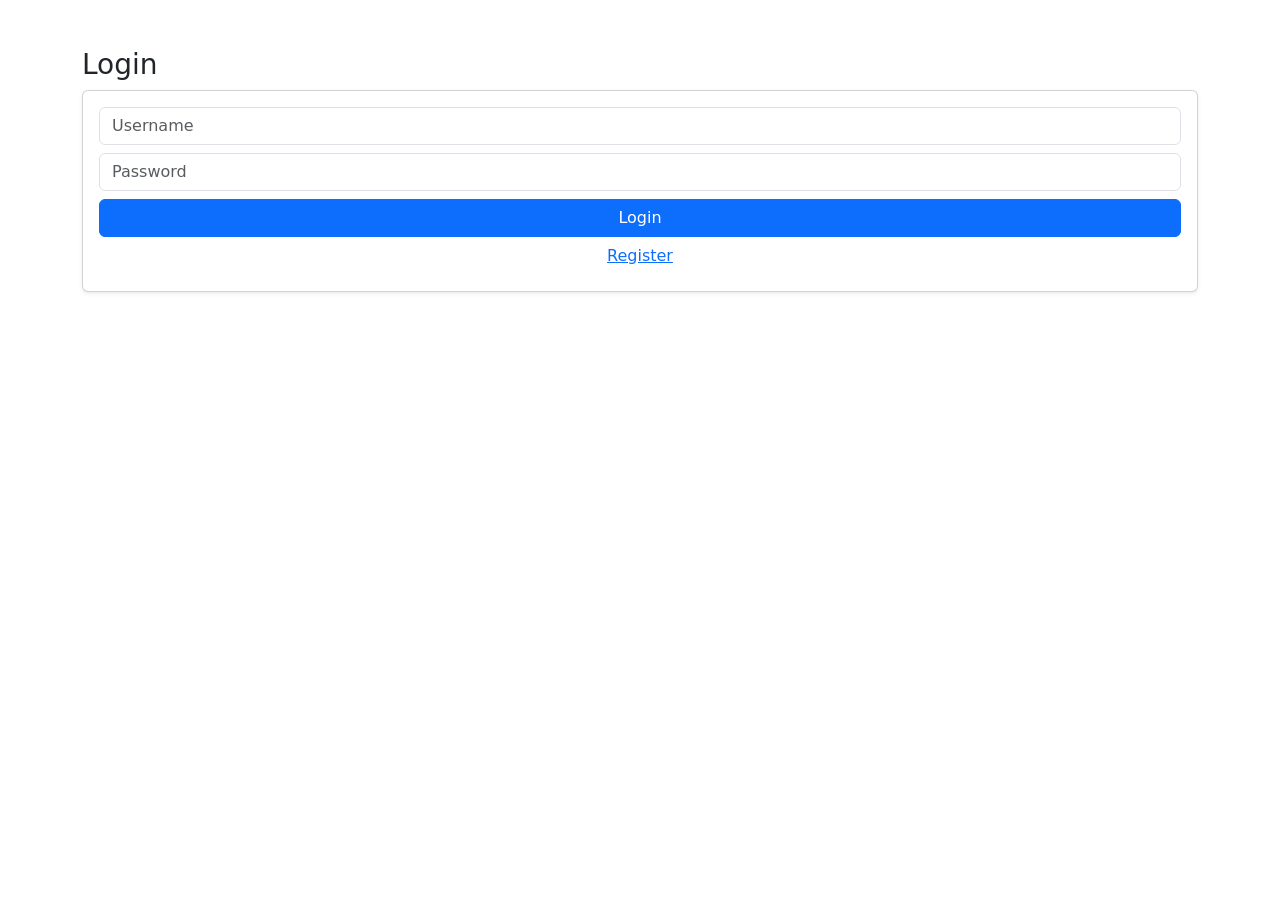
<file: login.html>
<!DOCTYPE html>
<html>
<head>
    <title>Login</title>
    <link href="https://cdn.jsdelivr.net/npm/bootstrap@5.3.2/dist/css/bootstrap.min.css" rel="stylesheet">
</head>
<body class="container mt-5">

<h3>Login</h3>

<form method="POST" class="card p-3 shadow-sm">
    <input name="username" class="form-control mb-2" placeholder="Username" required>
    <input type="password" name="password" class="form-control mb-2" placeholder="Password" required>
    <button class="btn btn-primary">Login</button>
    <a href="/register" class="btn btn-link">Register</a>
</form>

</body>
</html>
</file>
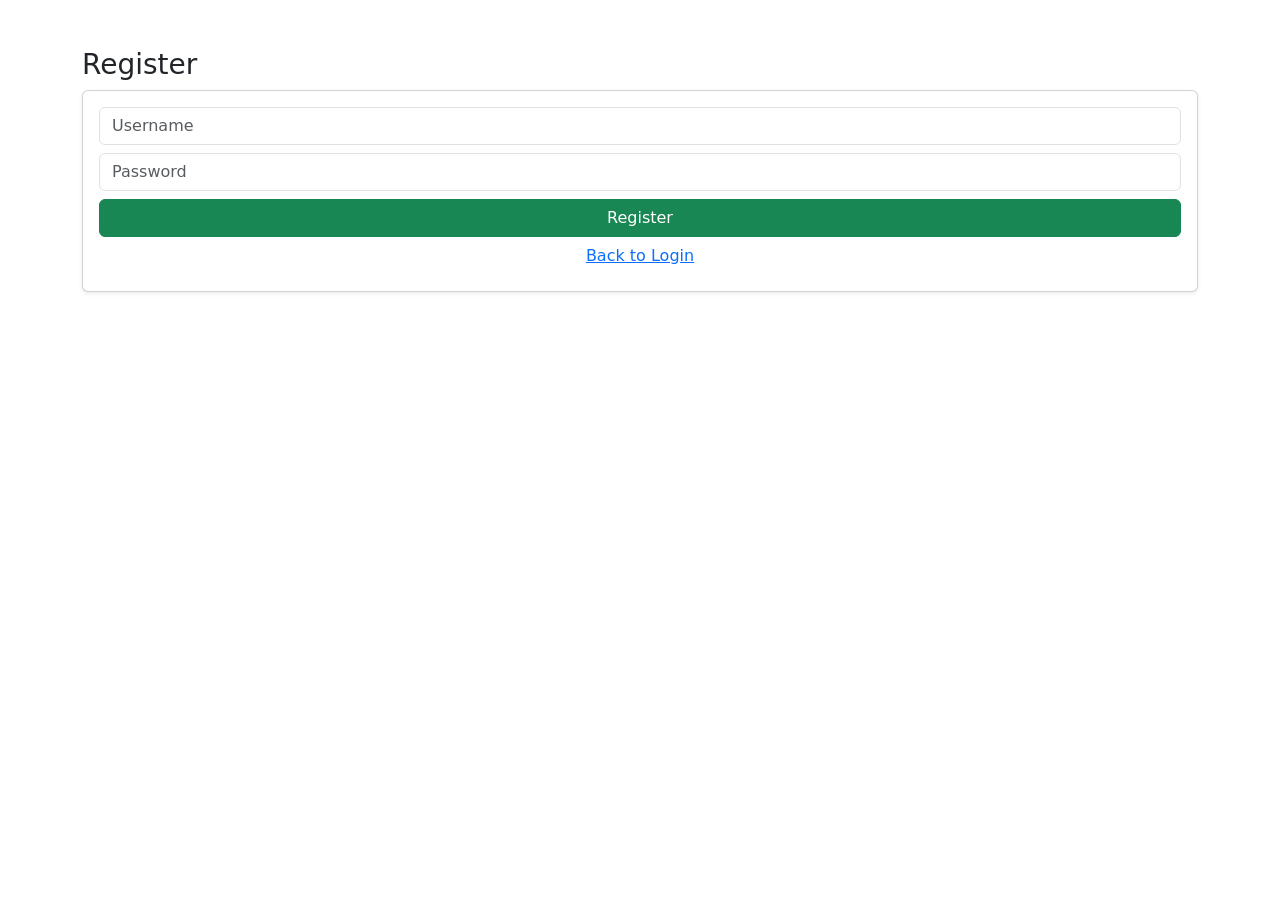
<file: register.html>
<!DOCTYPE html>
<html>
<head>
    <title>Register</title>
    <link href="https://cdn.jsdelivr.net/npm/bootstrap@5.3.2/dist/css/bootstrap.min.css" rel="stylesheet">
</head>
<body class="container mt-5">

<h3>Register</h3>

<form method="POST" class="card p-3 shadow-sm">
    <input name="username" class="form-control mb-2" placeholder="Username" required>
    <input type="password" name="password" class="form-control mb-2" placeholder="Password" required>
    <button class="btn btn-success">Register</button>
    <a href="/login" class="btn btn-link">Back to Login</a>
</form>

</body>
</html>
</file>
